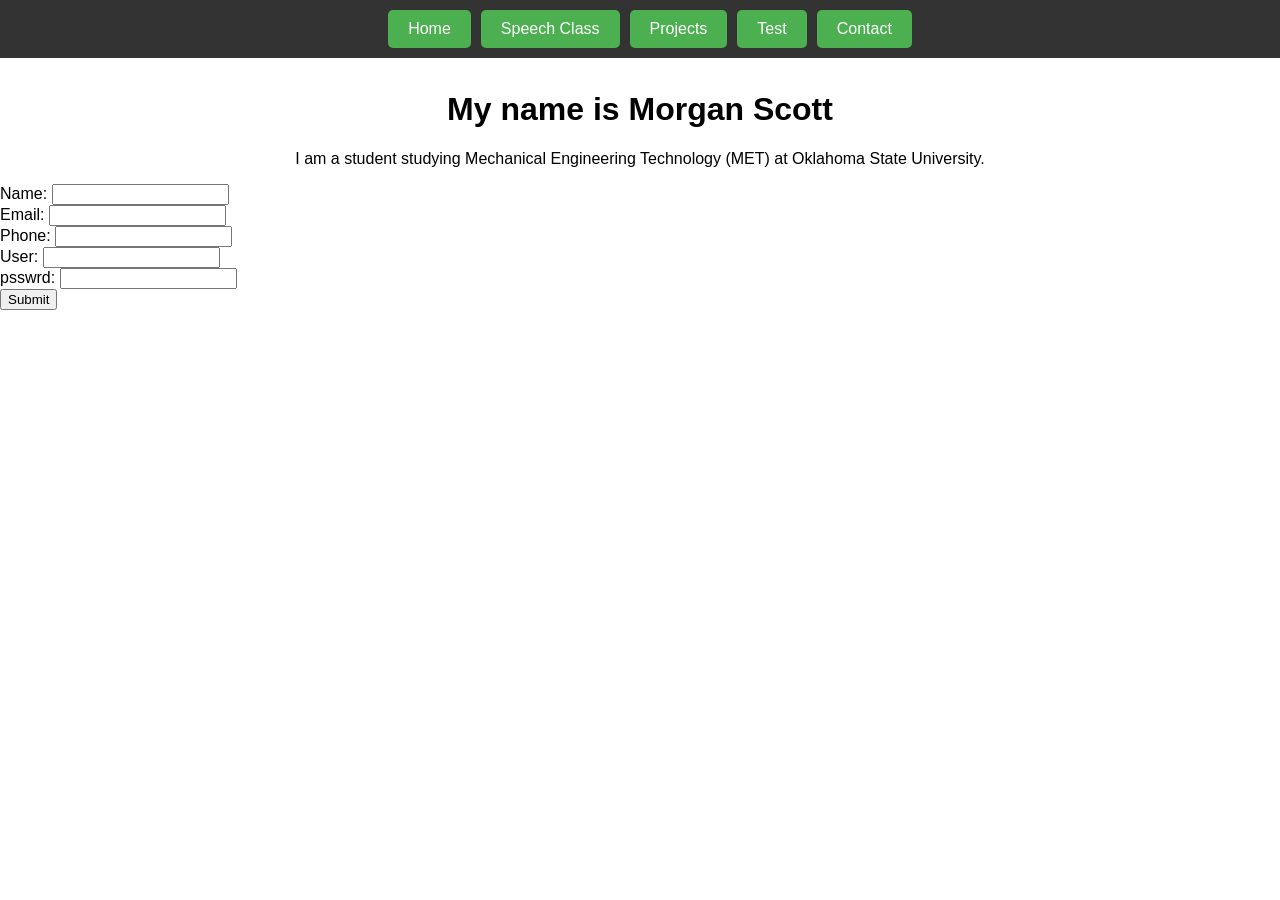
<file: index.html>
<!DOCTYPE html>
<html lang="en">
<head>
<meta charset="UTF-8">
<meta name="viewport" content="width=device-width, initial-scale=1.0">
<title>Morgan's Website</title>
<style>
    body {
        margin: 0;
        font-family: Arial, sans-serif;
    }

    /* Fixed top navigation bar */
    .top-bar {
        position: fixed;
        top: 0;
        left: 0;
        width: 100%;
        background-color: #333;
        padding: 10px;
        text-align: center;
        z-index: 1000;
    }

    /* Button styling */
    .top-bar button {
        background-color: #4CAF50;
        color: white;
        padding: 10px 20px;
        margin: 0 5px;
        border: none;
        cursor: pointer;
        font-size: 16px;
        border-radius: 5px;
        transition: background-color 0.3s ease;
    }

    .top-bar button:hover {
        background-color: #45a049;
    }

    /* Page content padding so it doesn't hide under the fixed bar */
    .content {
        padding-top: 60px;
    }
</style>
</head>
<body>
<style>
    body {
        margin: 0;
        font-family: Arial, sans-serif;
    }

    /* Fixed top navigation bar */
    .top-bar {
        position: fixed;
        top: 0;
        left: 0;
        width: 100%;
        background-color: #333;
        padding: 10px;
        display: flex;
        justify-content: center;
        z-index: 1000;
    }

    /* Dropdown container */
    .dropdown {
        position: relative;
        display: inline-block;
    }

    /* Main button */
    .dropbtn {
        background-color: #4CAF50;
        color: white;
        padding: 10px 20px;
        font-size: 16px;
        border: none;
        cursor: pointer;
        border-radius: 5px;
    }

    .dropbtn:hover {
        background-color: #45a049;
    }

    /* Dropdown menu */
    .dropdown-content {
        display: none;
        position: absolute;
        background-color: #f9f9f9;
        min-width: 160px;
        box-shadow: 0px 8px 16px rgba(0,0,0,0.2);
        z-index: 1;
        border-radius: 5px;
        overflow: hidden;
    }

    /* Dropdown links */
    .dropdown-content a {
        color: black;
        padding: 12px 16px;
        text-decoration: none;
        display: block;
    }

    .dropdown-content a:hover {
        background-color: #ddd;
    }

    /* Show dropdown on hover */
    .dropdown:hover .dropdown-content {
        display: block;
    }

    /* Page content padding */
    .content {
        padding-top: 70px;
    }
</style>
</head>
<body>

<!-- Top bar -->
<!--div class="top-bar">
    <button onclick="window.location.href='index.html'">Home</button>
    <div class="dropdown">
        <button class="dropbtn">Home</button>
        <div class="dropdown-content">
            <a href="speech_class.html">Speech Class Home</a>
            <a href="persuasive_speech.html">Persuasive Speech</a>
            <a href="page3.html">Page 3</a>
        </div>    
    <div class="dropdown">
        <button class="dropbtn">Speech Class</button>
        <div class="dropdown-content">
            <a href="speech_class.html">Speech Class Home</a>
            <a href="persuasive_speech.html">Persuasive Speech</a>
            <a href="page3.html">Page 3</>
        </div>
    <div class="dropdown">  
    <button class="dropbtn">Projects</button>
        <div class="dropdown-content">
            <a href="projects_home.html">Projects Home</a>
            <a href="jellyfin_server.html">Jellyfin Server</a>
        </div>
    <button class="dropbtn">Test</button>
        <div class="dropdown-content">
            <a href="testhome.html">Test</a>
            <!a href="jellyfin_server.html">Jellyfin Server</a> 
        </div>   
</div-->
<!-- Fixed top bar with two buttons -->
<div class="top-bar">
    <button onclick="window.location.href='home.html'">Home</button>
    <button onclick="window.location.href='speech_class.html'">Speech Class</button>
    <button onclick="window.location.href='projects_home.html'">Projects</button>
    <button onclick="window.location.href='testhome.html'">Test</button>
    <button onclick="window.location.href='contacts.html'">Contact</button>
</div>

<!-- Example page content -->
<style>
    .center-text {
        text-align: center; /* Centers text horizontally */
    }
</style>
<div class="content">
    <h1 class="center-text">My name is Morgan Scott</h1>
    <p class="center-text">I am a student studying Mechanical Engineering Technology (MET) at Oklahoma State University.</p>
</div>
<div>
    <!-- form.html -->
    <form action="/testsite/index.html" method="post">
        <label>Name: <input type="text" name="name" required></label><br>
        <label>Email: <input type="email" name="email" required></label><br>
        <label>Phone: <input type="phone" name="phone" required></label><br>
        <label>User: <input type="user" name="username" required></label><br>
        <label>psswrd: <input type="psswrd" name="password" required></label><br>
        <button type="submit">Submit</button>
    </form>
</div>
</body>
</html>
<!--re push index-->
</file>
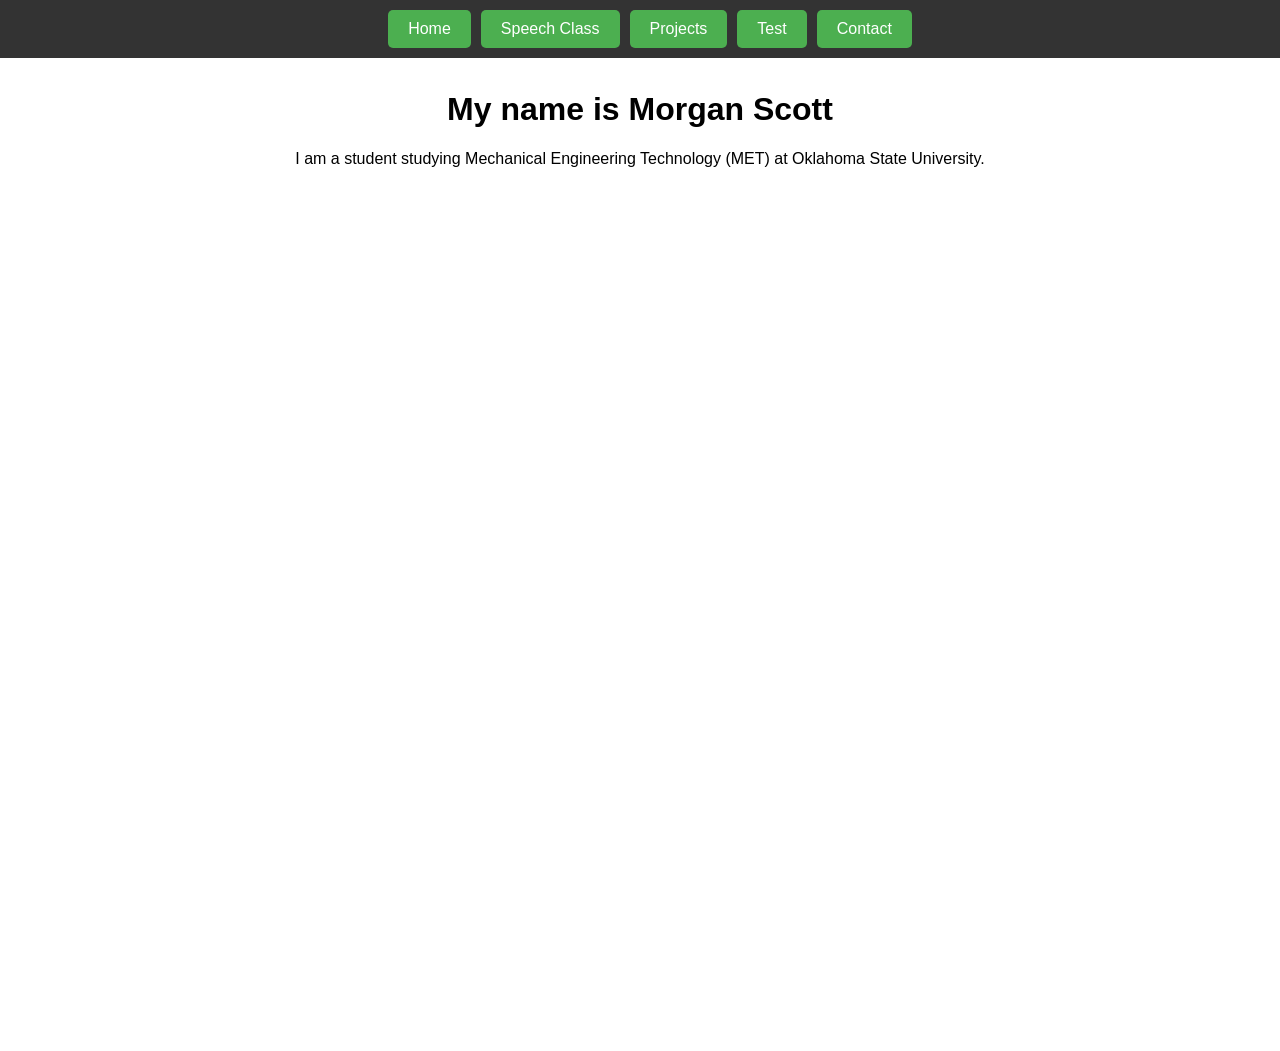
<file: googleform.html>
<!DOCTYPE html>
<html lang="en">
<head>
<meta charset="UTF-8">
<meta name="viewport" content="width=device-width, initial-scale=1.0">
<title>Morgan's Website</title>
<style>
    body {
        margin: 0;
        font-family: Arial, sans-serif;
    }

    /* Fixed top navigation bar */
    .top-bar {
        position: fixed;
        top: 0;
        left: 0;
        width: 100%;
        background-color: #333;
        padding: 10px;
        text-align: center;
        z-index: 1000;
    }

    /* Button styling */
    .top-bar button {
        background-color: #4CAF50;
        color: white;
        padding: 10px 20px;
        margin: 0 5px;
        border: none;
        cursor: pointer;
        font-size: 16px;
        border-radius: 5px;
        transition: background-color 0.3s ease;
    }

    .top-bar button:hover {
        background-color: #45a049;
    }

    /* Page content padding so it doesn't hide under the fixed bar */
    .content {
        padding-top: 60px;
    }
</style>
</head>
<body>
<style>
    body {
        margin: 0;
        font-family: Arial, sans-serif;
    }

    /* Fixed top navigation bar */
    .top-bar {
        position: fixed;
        top: 0;
        left: 0;
        width: 100%;
        background-color: #333;
        padding: 10px;
        display: flex;
        justify-content: center;
        z-index: 1000;
    }

    /* Dropdown container */
    .dropdown {
        position: relative;
        display: inline-block;
    }

    /* Main button */
    .dropbtn {
        background-color: #4CAF50;
        color: white;
        padding: 10px 20px;
        font-size: 16px;
        border: none;
        cursor: pointer;
        border-radius: 5px;
    }

    .dropbtn:hover {
        background-color: #45a049;
    }

    /* Dropdown menu */
    .dropdown-content {
        display: none;
        position: absolute;
        background-color: #f9f9f9;
        min-width: 160px;
        box-shadow: 0px 8px 16px rgba(0,0,0,0.2);
        z-index: 1;
        border-radius: 5px;
        overflow: hidden;
    }

    /* Dropdown links */
    .dropdown-content a {
        color: black;
        padding: 12px 16px;
        text-decoration: none;
        display: block;
    }

    .dropdown-content a:hover {
        background-color: #ddd;
    }

    /* Show dropdown on hover */
    .dropdown:hover .dropdown-content {
        display: block;
    }

    /* Page content padding */
    .content {
        padding-top: 70px;
    }
</style>
</head>
<body>

<!-- Top bar -->
<!--div class="top-bar">
    <button onclick="window.location.href='index.html'">Home</button>
    <div class="dropdown">
        <button class="dropbtn">Home</button>
        <div class="dropdown-content">
            <a href="speech_class.html">Speech Class Home</a>
            <a href="persuasive_speech.html">Persuasive Speech</a>
            <a href="page3.html">Page 3</a>
        </div>    
    <div class="dropdown">
        <button class="dropbtn">Speech Class</button>
        <div class="dropdown-content">
            <a href="speech_class.html">Speech Class Home</a>
            <a href="persuasive_speech.html">Persuasive Speech</a>
            <a href="page3.html">Page 3</>
        </div>
    <div class="dropdown">  
    <button class="dropbtn">Projects</button>
        <div class="dropdown-content">
            <a href="projects_home.html">Projects Home</a>
            <a href="jellyfin_server.html">Jellyfin Server</a>
        </div>
    <button class="dropbtn">Test</button>
        <div class="dropdown-content">
            <a href="testhome.html">Test</a>
            <!a href="jellyfin_server.html">Jellyfin Server</a> 
        </div>   
</div-->
<!-- Fixed top bar with two buttons -->
<div class="top-bar">
    <button onclick="window.location.href='home.html'">Home</button>
    <button onclick="window.location.href='speech_class.html'">Speech Class</button>
    <button onclick="window.location.href='projects_home.html'">Projects</button>
    <button onclick="window.location.href='testhome.html'">Test</button>
    <button onclick="window.location.href='contacts.html'">Contact</button>
</div>

<!-- Example page content -->
<style>
    .center-text {
        text-align: center; /* Centers text horizontally */
    }
</style>
<div class="content">
    <h1 class="center-text">My name is Morgan Scott</h1>
    <p class="center-text">I am a student studying Mechanical Engineering Technology (MET) at Oklahoma State University.</p>
</div>
<style>
    .center-iframe {
    display: block;
    margin: 0 auto;
}
</style>
<div>
    <iframe src="https://docs.google.com/forms/d/e/1FAIpQLSeZGSU0_Xp-ztajZwhE4svazsYo7JIuR_fPXVMgnDKxW8J8ew/viewform?embedded=true" width="640" height="867" frameborder="0" marginheight="0" marginwidth="0" class="center-iframe">Loading…</iframe>
</div>
<!-- Hidden button -->
<!--button id="hiddenBtn">Click Me</button>

<Show button trigger >
<button onclick="showButton()">Show Hidden Button</button>

<script>
    function showButton() {
        document.getElementById('hiddenBtn').style.display = 'block';
    }
</script-->

</body>
</html>
<!--re push index-->
</file>
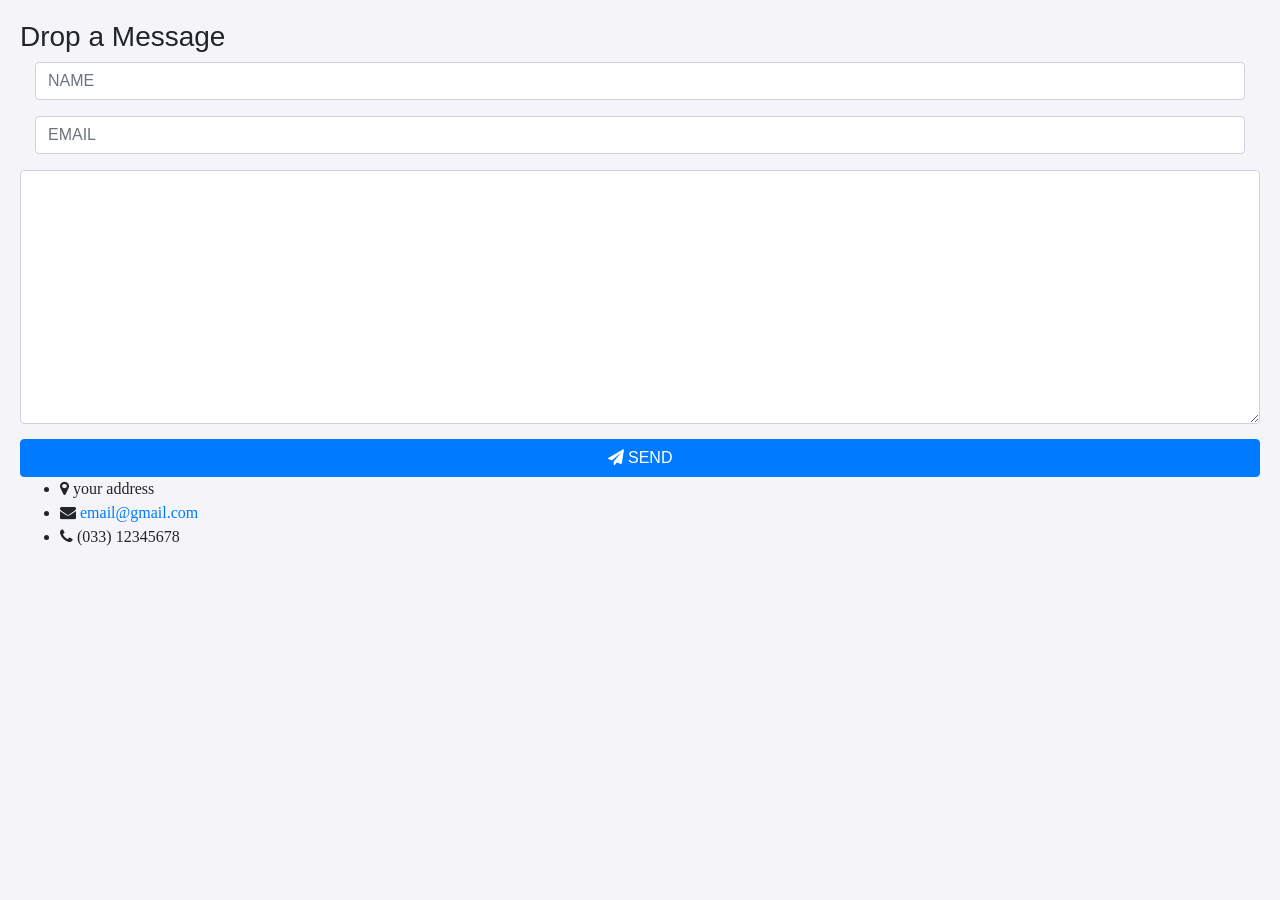
<file: home.html>
<!DOCTYPE html>
<html>

<head>
    <link rel="stylesheet" 
          href=
"https://maxcdn.bootstrapcdn.com/bootstrap/4.4.1/css/bootstrap.min.css" />
    <link rel="stylesheet" 
          href=
"https://cdnjs.cloudflare.com/ajax/libs/font-awesome/4.7.0/css/font-awesome.min.css" />
    <link rel="stylesheet" 
          href=
"style.css" />
</head>

<body>
    <section id="last">
        <!-- heading -->
        <div class="full">
            <h3>Drop a Message</h3>

            <div class="lt">

                <!-- form starting  -->
                <form class="form-horizontal" method="post" action="contact.php">
                    <div class="form-group">
                        <div class="col-sm-12">
                            <!-- name  -->
                            <input type="text" class="form-control" 
                                   id="name" placeholder="NAME" 
                                   name="name" value="" />
                        </div>
                    </div>

                    <div class="form-group">
                        <div class="col-sm-12">
                            <!-- email  -->
                            <input type="email" class="form-control" 
                                   id="email" placeholder="EMAIL" 
                                   name="email"
                                value="" />
                        </div>
                    </div>

                    <!-- message  -->
                    <textarea class="form-control" rows="10" 
                              placeholder="MESSAGE" name="message">
            </textarea>

                    <button class="btn btn-primary send-button" 
                            id="submit" type="submit" value="SEND">
                        <i class="fa fa-paper-plane"></i>
                        <span class="send-text">SEND</span>
                    </button>
                </form>
                <!-- end of form -->
            </div>

            <!-- Contact information -->
            <div class="rt">
                <ul class="contact-list">
                    <li class="list-item">
                        <i class="fa fa-map-marker fa-1x">
                            <span class="contact-text place">
                                your address
                            </span>
                        </i>
                    </li>

                    <li class="list-item">
                        <i class="fa fa-envelope fa-1x">
                            <span class="contact-text gmail">
                                <a href="mailto:yourmail@gmail.com" 
                                   title="Send me an email">
                                    email@gmail.com</a>
                            </span>
                        </i>
                    </li>

                    <li class="list-item">
                        <i class="fa fa-phone fa-1x">
                            <span class="contact-text phone">
                                (033) 12345678
                            </span>
                        </i>
                    </li>
                </ul>
            </div>
        </div>
    </section>
</body>
</html>
</file>
<file: style.css>
body {
      font-family: Arial, sans-serif;
      margin: 20px;
      padding: 0;
      background-color: #f4f4f9;
    }
    .form-container {
      max-width: 400px;
      margin: 0 auto;
      padding: 20px;
      background: white;
      border-radius: 5px;
      box-shadow: 0 2px 10px rgba(0, 0, 0, 0.1);
    }
    input, textarea {
      width: 100%;
      margin-bottom: 15px;
      padding: 10px;
      border: 1px solid #ddd;
      border-radius: 3px;
    }
    button {
      width: 100%;
      padding: 10px;
      background-color: #007bff;
      border: none;
      color: white;
      border-radius: 3px;
      cursor: pointer;
    }
    button:hover {
      background-color: #0056b3;
    }
</file>
